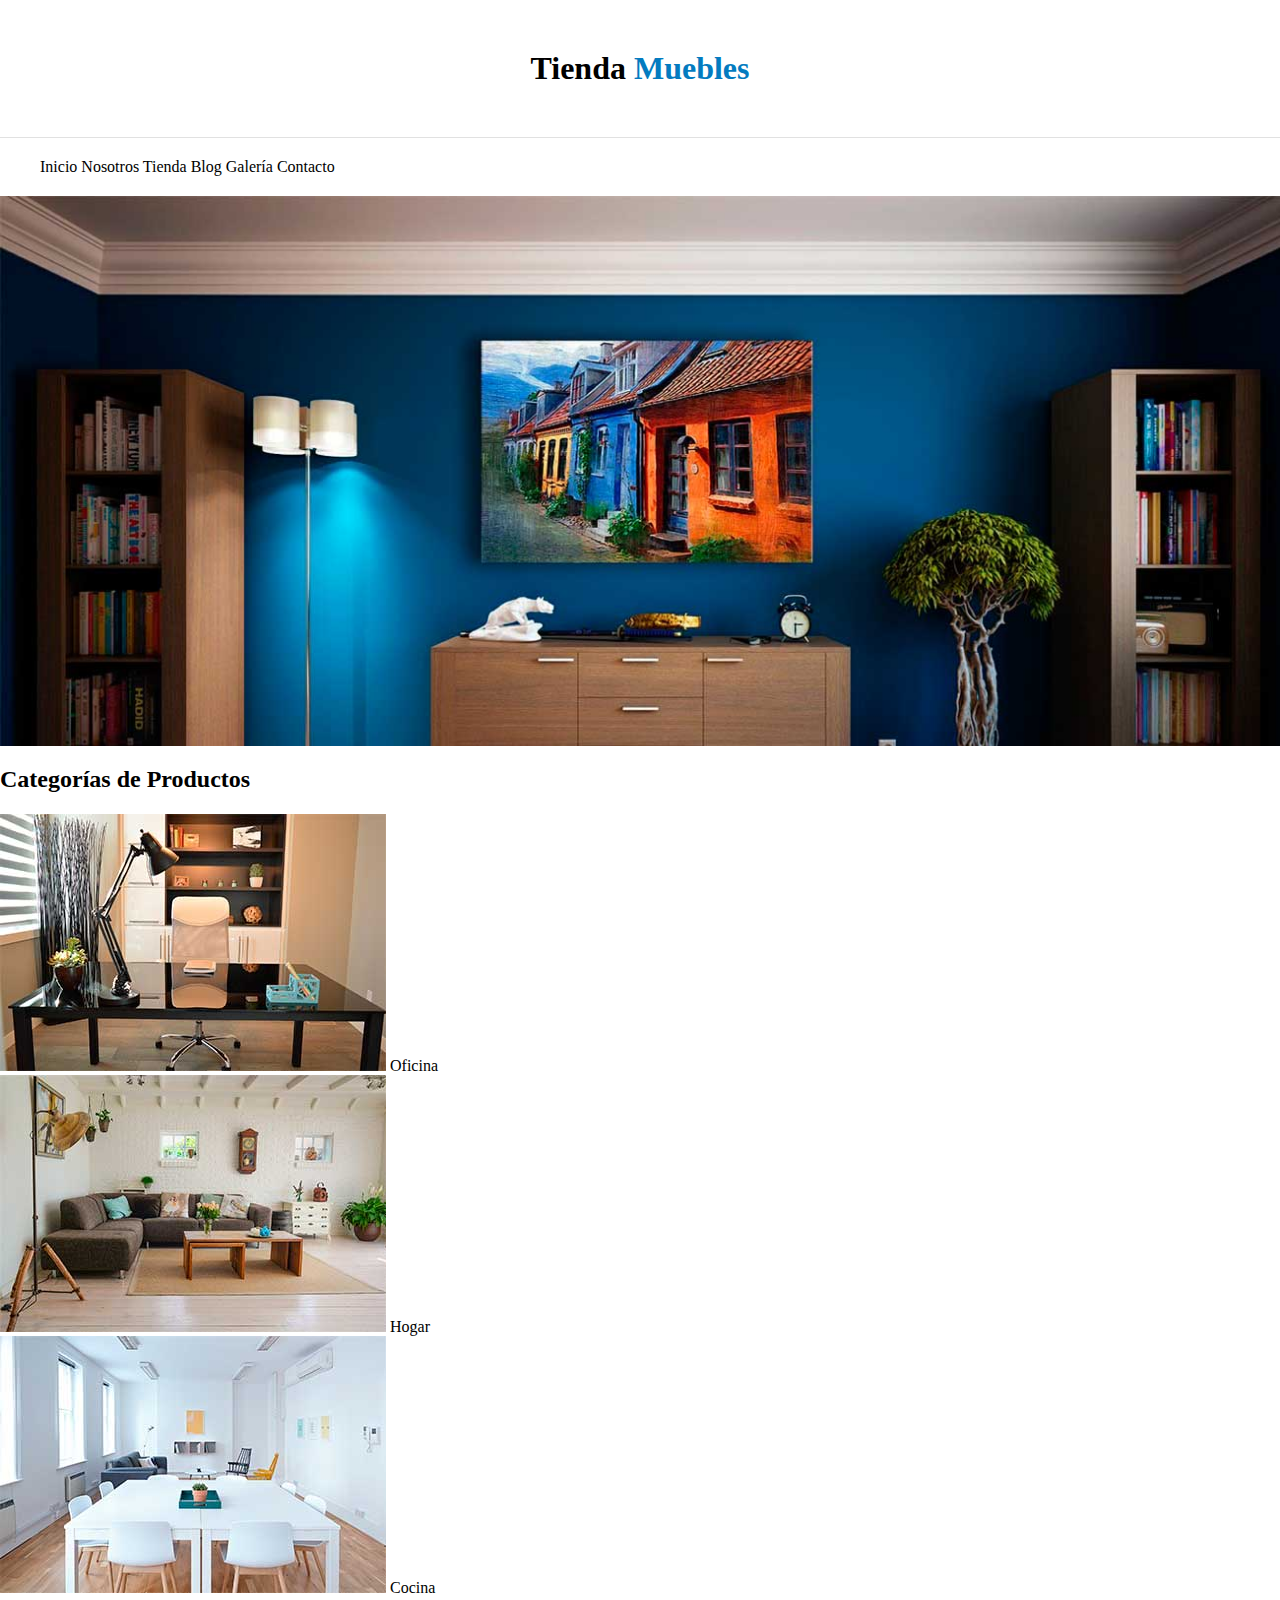
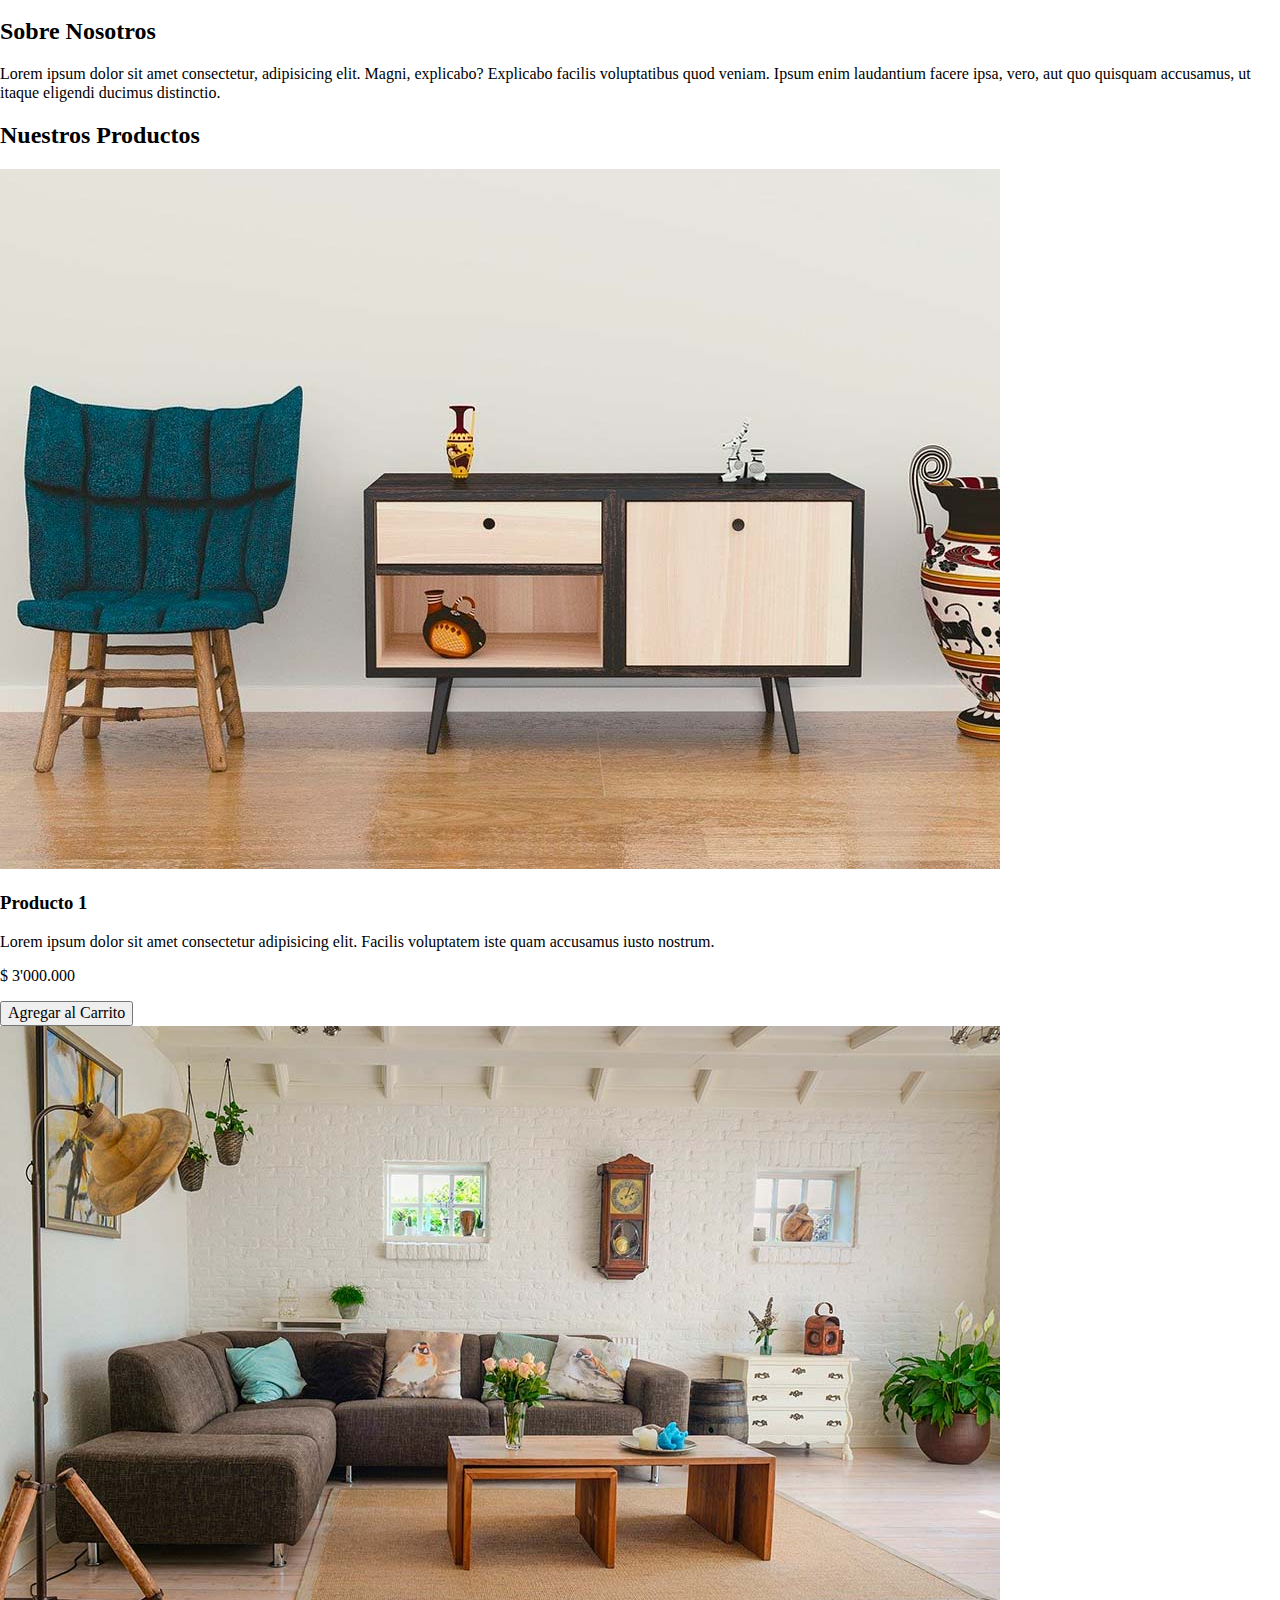
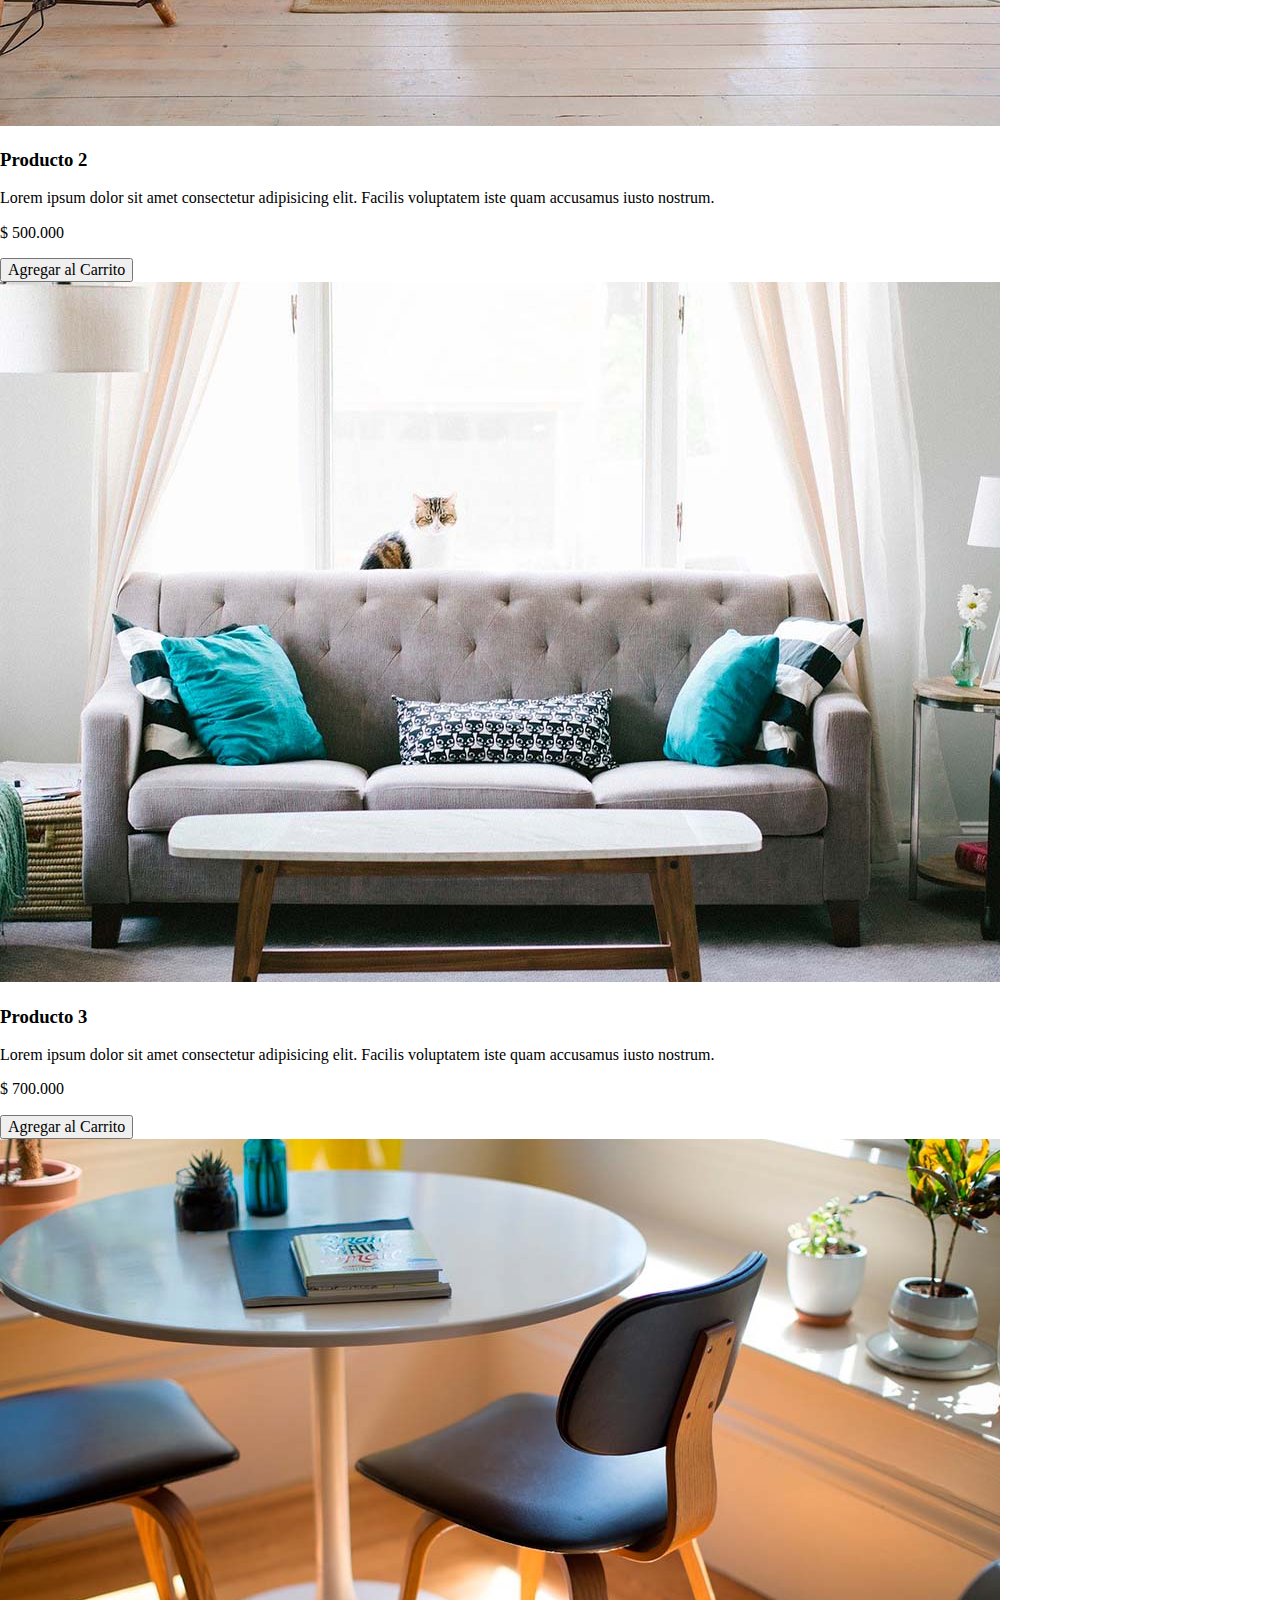
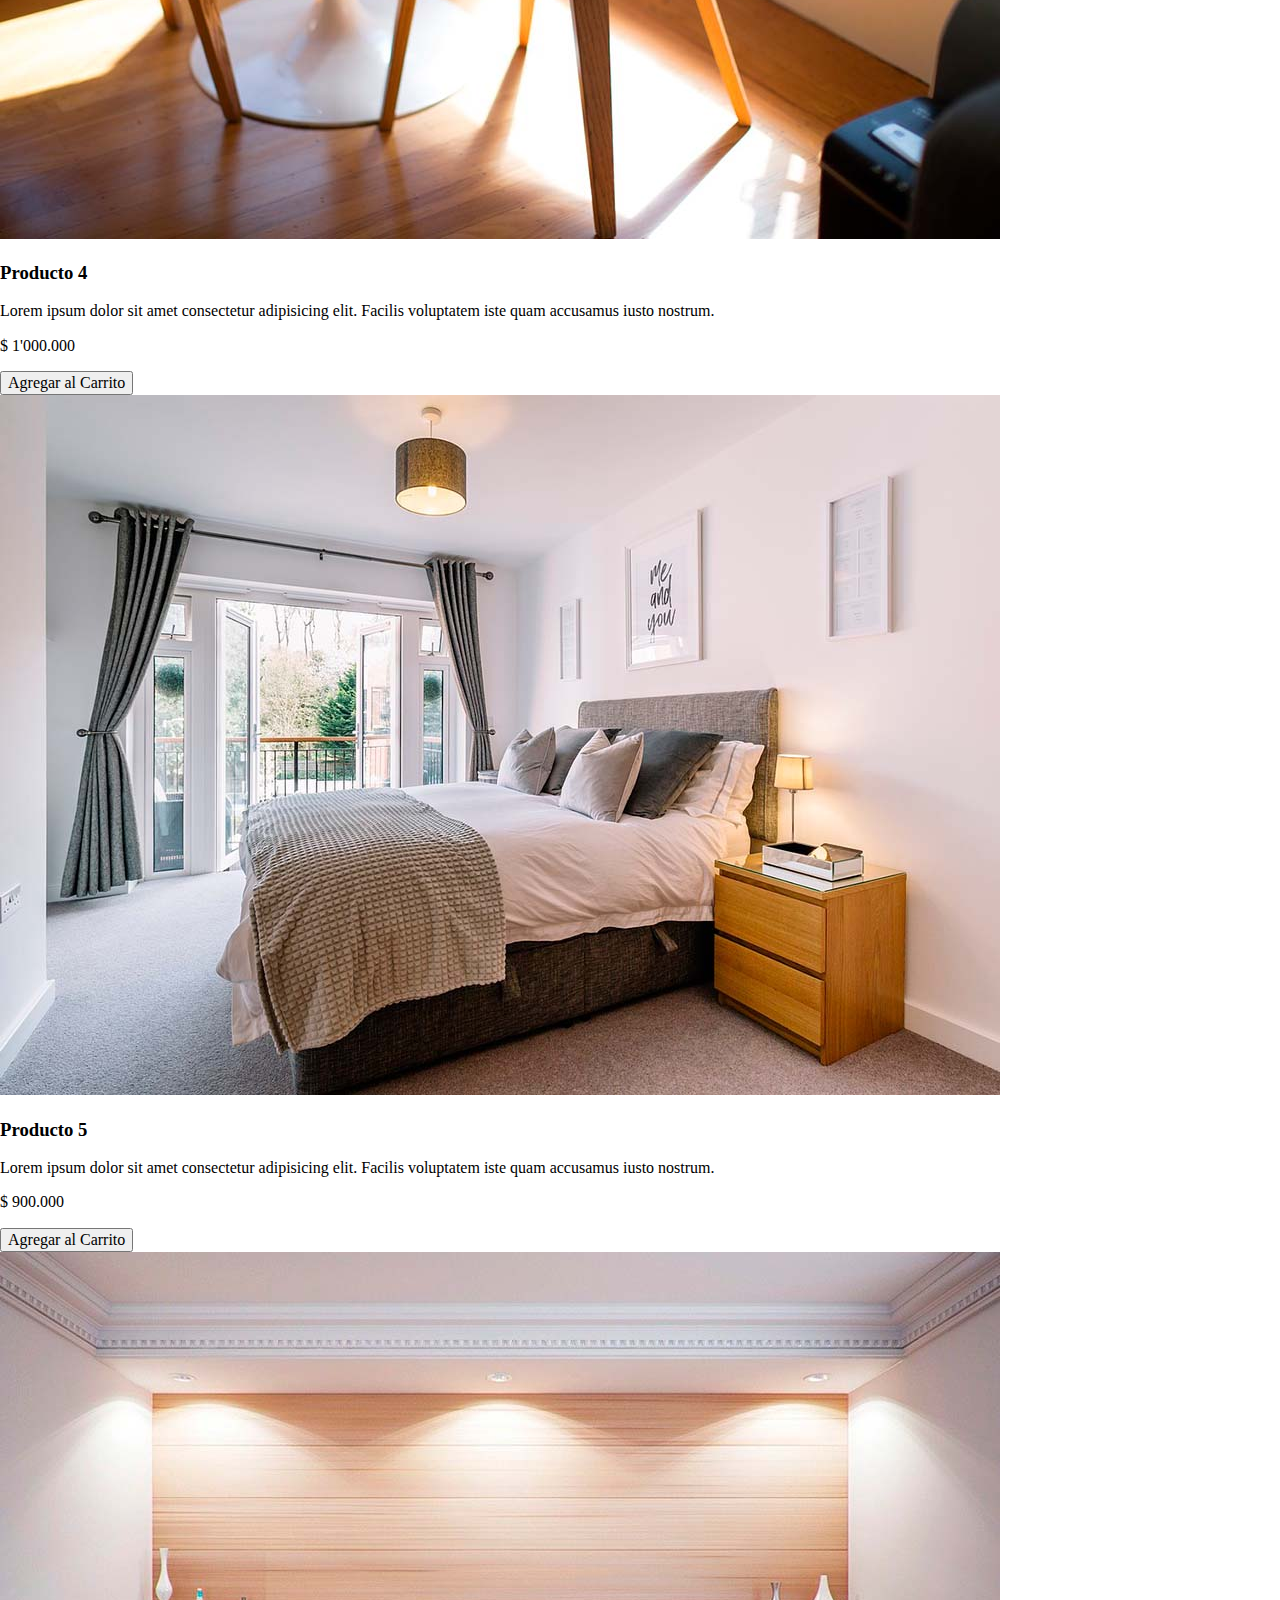
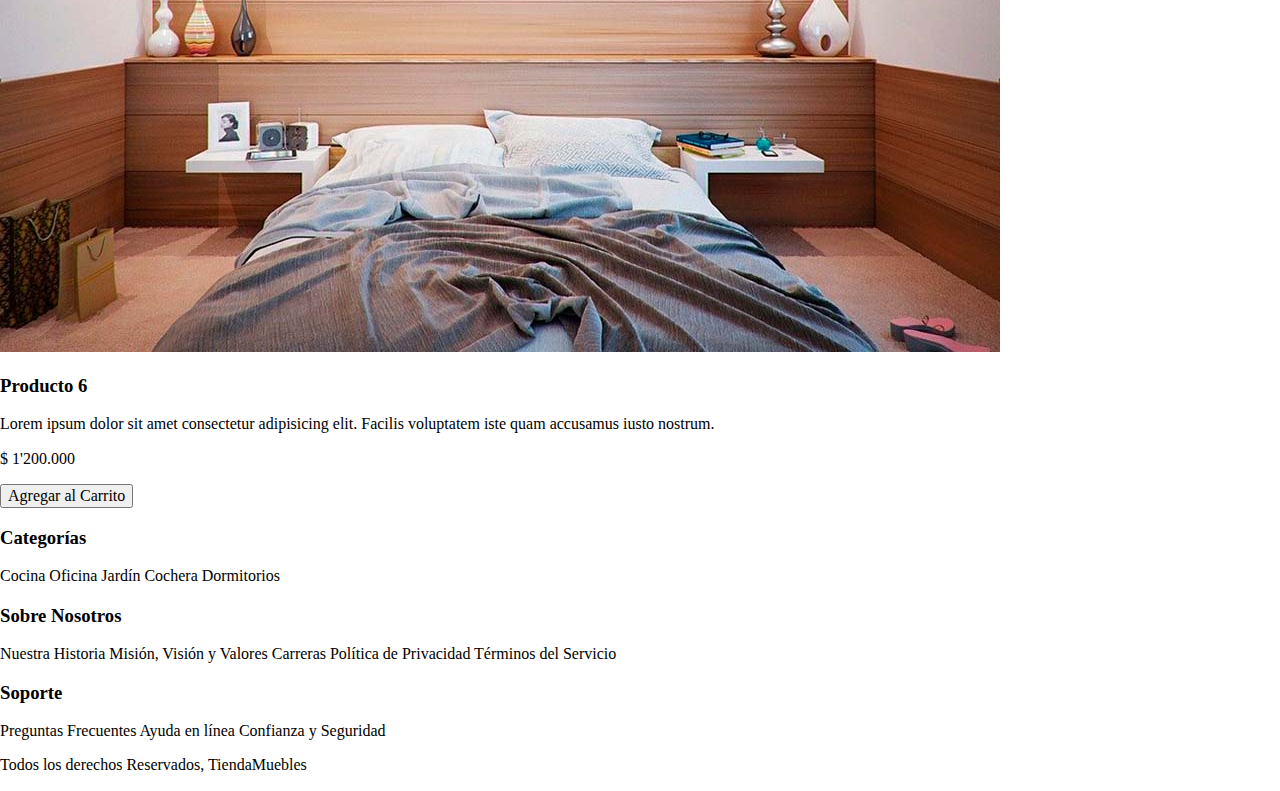
<file: index.html>
<!DOCTYPE html>
<html lang="es">
<head>
    <meta charset="UTF-8">
    <meta name="viewport" content="width=device-width, initial-scale=1.0">
    <title>Ecommerce - Home</title>

        <!-- Normalizacion CSS: Debe ir primero que nuestros estilos -->
    <link rel="stylesheet" href="css/normalize.css">
    <!-- Código CSS: Cargar archivo -->
    <link rel="stylesheet" href="css/app.css">


    <!-- Código CSS: Forma no tan usada -->
    <!-- <style>
        h1 {
            font-size: 20px;
            color: blue;z
        }
    </style> -->
</head>
<body>
    <header>
        <h1 class="nombre-sitio">Tienda <span>Muebles</span></h1>
    </header>

    <div class="contenedor-navegacion">
        <nav class="nav-principal contenedor">
            <a href="./index.html">Inicio</a>
            <a href="./nosotros.html">Nosotros</a>
            <a href="./tienda.html">Tienda</a>
            <a href="./blog.html">Blog</a>
            <a href="./galeria.html">Galería</a>
            <a href="./contacto.html">Contacto</a>   
        </nav>
    </div>

    <div class="hero"></div>

    <section>
        <h2>Categorías de <span>Productos</span></h2>

        <div>
            <img src="./img/categoria1.jpg" alt="Imagen Categoría" />
            <a href="#">Oficina</a>
        </div>

        <div>
            <img src="./img/categoria2.jpg" alt="Imagen Categoría" />
            <a href="#">Hogar</a>
        </div>

        <div>
            <img src="./img/categoria3.jpg" alt="Imagen Categoría" />
            <a href="#">Cocina</a>
        </div>
    </section>

    <section class="sobre-nosotros">
        <div>
            <h2>Sobre Nosotros</h2>
            
            <p>Lorem ipsum dolor sit amet consectetur, adipisicing elit. Magni, explicabo? Explicabo facilis voluptatibus quod veniam. Ipsum enim laudantium facere ipsa, vero, aut quo quisquam accusamus, ut itaque eligendi ducimus distinctio.</p>
        </div>
    </section>

    <!-- Nuestro contenido principal son productos. -->
    <main>
        <h2>Nuestros Productos</h2>

        <div> <!-- Inicio de Listado de Productos -->

            <div>
                <img src="img/producto1.jpg" alt="Imagen Producto" />
                
                <div>
                    <h3>Producto 1</h3>

                    <p>Lorem ipsum dolor sit amet consectetur adipisicing elit. Facilis voluptatem iste quam accusamus iusto nostrum.</p>

                    <p>$ 3'000.000</p>

                    <button type="button">Agregar al Carrito</button>
                </div> <!-- Info Producto-->
            </div> <!-- Producto-->

            <div>
                <img src="img/producto2.jpg" alt="Imagen Producto" />
                
                <div>
                    <h3>Producto 2</h3>

                    <p>Lorem ipsum dolor sit amet consectetur adipisicing elit. Facilis voluptatem iste quam accusamus iusto nostrum.</p>

                    <p>$ 500.000</p>

                    <button type="button">Agregar al Carrito</button>
                </div> <!-- Info Producto-->
            </div> <!-- Producto-->

            <div>
                <img src="img/producto3.jpg" alt="Imagen Producto" />
                
                <div>
                    <h3>Producto 3</h3>

                    <p>Lorem ipsum dolor sit amet consectetur adipisicing elit. Facilis voluptatem iste quam accusamus iusto nostrum.</p>

                    <p>$ 700.000</p>

                    <button type="button">Agregar al Carrito</button>
                </div> <!-- Info Producto-->
            </div> <!-- Producto-->

            <div>
                <img src="img/producto4.jpg" alt="Imagen Producto" />
                
                <div>
                    <h3>Producto 4</h3>

                    <p>Lorem ipsum dolor sit amet consectetur adipisicing elit. Facilis voluptatem iste quam accusamus iusto nostrum.</p>

                    <p>$ 1'000.000</p>

                    <button type="button">Agregar al Carrito</button>
                </div> <!-- Info Producto-->
            </div> <!-- Producto-->

            <div>
                <img src="img/producto5.jpg" alt="Imagen Producto" />
                
                <div>
                    <h3>Producto 5</h3>

                    <p>Lorem ipsum dolor sit amet consectetur adipisicing elit. Facilis voluptatem iste quam accusamus iusto nostrum.</p>

                    <p>$ 900.000</p>

                    <button type="button">Agregar al Carrito</button>
                </div> <!-- Info Producto-->
            </div> <!-- Producto-->

            <div>
                <img src="img/producto6.jpg" alt="Imagen Producto" />
                
                <div>
                    <h3>Producto 6</h3>

                    <p>Lorem ipsum dolor sit amet consectetur adipisicing elit. Facilis voluptatem iste quam accusamus iusto nostrum.</p>

                    <p>$ 1'200.000</p>

                    <button type="button">Agregar al Carrito</button>
                </div> <!-- Info Producto-->
            </div> <!-- Producto-->

        </div> <!--Fin de Listado de Productos -->
    </main>

    <footer>
        <div>
            <h3>Categorías</h3>

            <nav class="navegacion">
                <a href="#">Cocina</a>
                <a href="#">Oficina</a>
                <a href="#">Jardín</a>
                <a href="#">Cochera</a>
                <a href="#">Dormitorios</a>
            </nav>
        </div>

        <div>
            <h3>Sobre Nosotros</h3>

            <nav class="navegacion">
                <a href="#">Nuestra Historia</a>
                <a href="#">Misión, Visión y Valores</a>
                <a href="#">Carreras</a>
                <a href="#">Política de Privacidad</a>
                <a href="#">Términos del Servicio</a>
            </nav>
        </div>

        <div>
            <h3>Soporte</h3>

            <nav class="navegacion">
                <a href="#">Preguntas Frecuentes</a>
                <a href="#">Ayuda en línea</a>
                <a href="#">Confianza y Seguridad</a>
            </nav>
        </div>

        <p>Todos los derechos Reservados, TiendaMuebles</p>
    </footer>

</body>
</html>
</file>
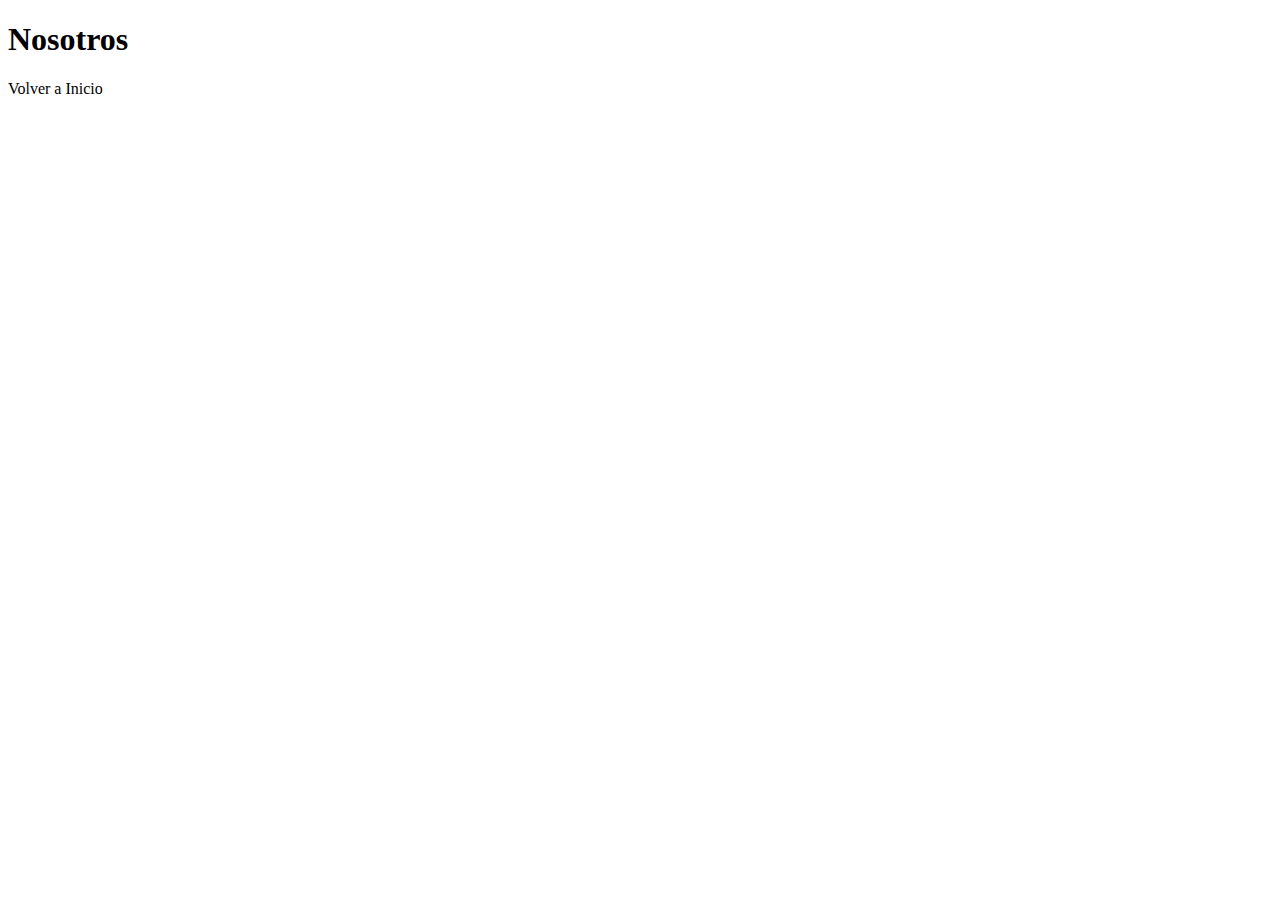
<file: nosotros.html>
<!DOCTYPE html>
<html lang="en">
<head>
    <meta charset="UTF-8">
    <meta name="viewport" content="width=device-width, initial-scale=1.0">
    <title>Ecommerce - Nosotros</title>
    <link rel="stylesheet" href="css/app.css">
</head>
<body>
    <h1>Nosotros</h1>

    <a href="./index.html">Volver a Inicio</a>
</body>
</html>
</file>
<file: css/app.css>
/* EVITAMOS COLOCAR BORDER-BOX A TODAS LAS CAJAS
QUE LE ADICIONEMOS PADDING O BORDER Y MODIFIQUE NUESTRO WIDTH
Y ASI EVITAMOS RESULTADOS INESPERADOS.
*/

html {
    box-sizing: border-box;
}
*, *:before, *:after {
    box-sizing: inherit;
}

/** Globales **/
a {
    text-decoration: none;
    color: #000;
}

/* max-width => La cantidad que puede ocupar

margin: 0 auto => Arriba y abajo 0, izquierda y derecha lo centra
automaticamente de lo que sobre de esos 1200px.

margin-inline: auto => Es lo mismo que el de arriba solo que mas nuevo.
*/
.contenedor {
    max-width: 1200px;
    margin-inline: auto;
}

/** Header y Navegacion **/
.nombre-sitio {
    margin: 50px 0;
    text-align: center;
}

/* A todos los span que esté dentro de un h1 */
.nombre-sitio span {
    color: #037bc0;
}

.contenedor-navegacion {
    border-top: 1px solid #e1e1e1;
}

.nav-principal {
    padding: 20px 0;
}

/* url: La ruta es relativa a la hoja de estilos, buscamos la imagen
desde este archivo css. 

- Por default las imgs se repiten en automatico, debemos colocarle no-repeat.
- Al poner no repeat, se corta la imagen, si queremos que se estire: cover
*/
.hero {
    background-image: url(../img/principal.jpg);
    background-repeat: no-repeat;
    background-size: cover;
    height: 550px;
}

/* PSEUDOSELECTORES etiqueta:selector

first-child: Al primer a dentro de un nav, aplique: 
last-child: Al ultimo a dentro de un nav, aplique: 
nth-child(posicion): Inicia desde 1, aplique al 'a' que se encuentre en la posicion.

nav a:nth-child(2) {
    text-transform: uppercase;
    font-size: 50px;
}

*/


/* === ESPECIFICIDAD ===
... id clase etiqueta = Nos dara un numero, entre mas alto, mayor especificidad.

No importa en que parte del documento CSS este, gana el de mayor especificidad.

!important => Nunca usarlo => 1 0 0 0 

important > id > clase > etiqueta

- No usar ID para estilos.

EJEMPLOS:

0 0 0 2 
nav a {
    text-transform: uppercase;
}

0 0 1 1 
.navegacion a{
    text-transform: lowercase;
}

0 1 0 1 
#navegacion a {
    text-transform: capitalize;
}
*/


/* CLASES */

/* .navegacion a {
    text-transform: uppercase;
} */


/* Box Model
.sobre-nosotros {
    background-color: red;
    width: 200px;
    padding: 25px;
} */

/*  Display inline y block */
/* p {
    display: inline-block;
    background-color: red;
    width: 200px;
    height: 100px;
} */
</file>
